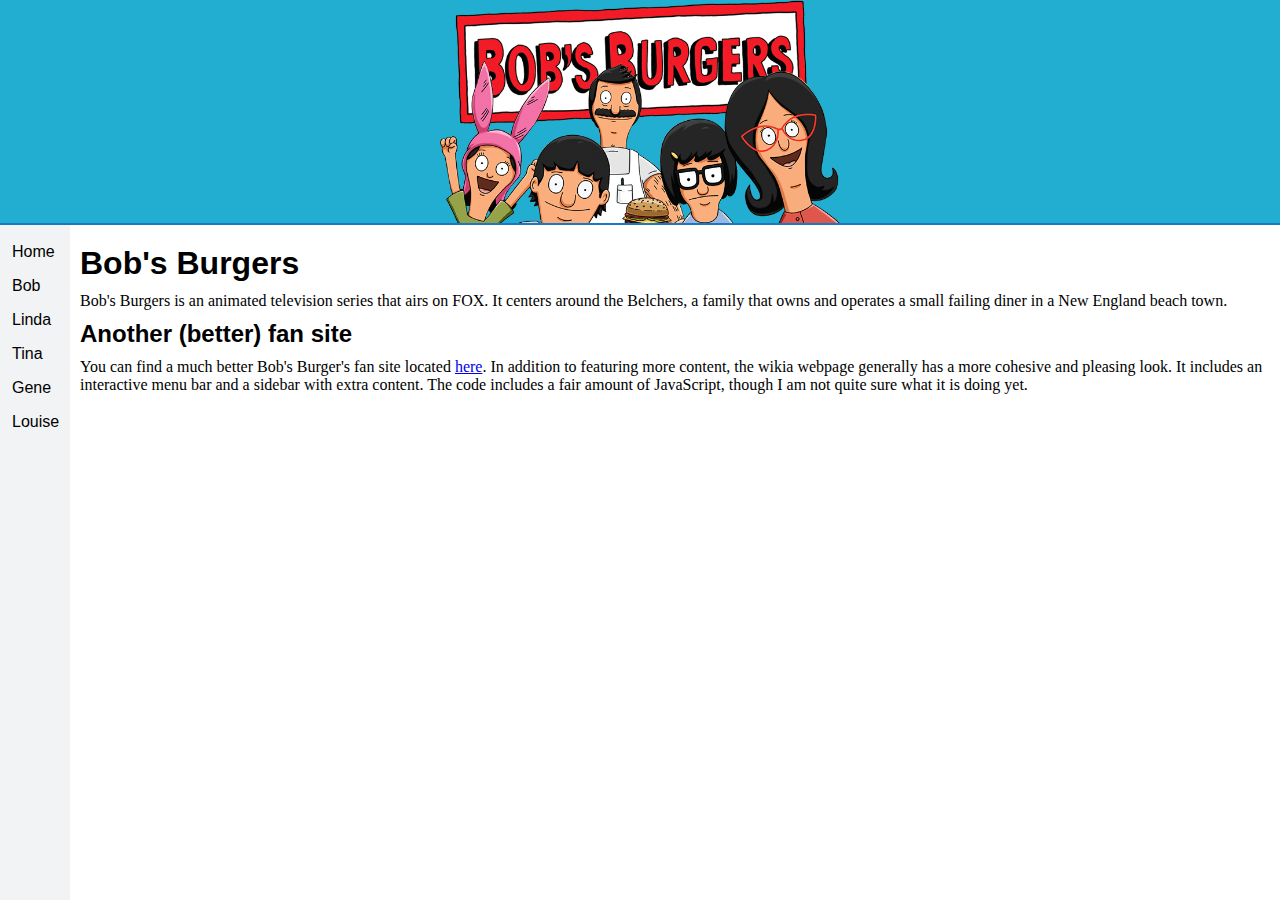
<file: index.html>
<!DOCTYPE html>
<html lang="en">

<head>
	<title>Bob's Burgers</title>
	<link rel="stylesheet" type="text/css" href="styles.css">
	<link rel="icon" href="images/burger.png">
</head>

<body>
	<header>
		<img ID="mainimg" src="images/BobsBurgers.png" alt="Alriiiiiight!">
	</header>

	<ul class="toolbar">
		<li><a href="index.html">Home</a></li>
		<li><a href="Bob.html">Bob</a></li>
		<li><a href="Linda.html">Linda</a></li>
		<li><a href="Tina.html">Tina</a></li>
		<li><a href="Gene.html">Gene</a></li>
		<li><a href="Louise.html">Louise</a></li>
	</ul> 

	<main id="home">
		<h1>Bob's Burgers</h1>
		
		<p>Bob's Burgers is an animated television series that airs on FOX.  It centers around the Belchers, a family that owns and operates a small failing diner in a New England beach town.</p>

		<h2>Another (better) fan site</h2>

		<p>You can find a much better Bob's Burger's fan site located <a href="http://bobs-burgers.wikia.com/wiki/Bob%27s_Burgers_Wiki">here</a>.  In addition to featuring more content, the wikia webpage generally has a more cohesive and pleasing look. It includes an interactive menu bar and a sidebar with extra content. The code includes a fair amount of JavaScript, though I am not quite sure what it is doing yet.</p>
	</main>
</body>

</html>
</file>
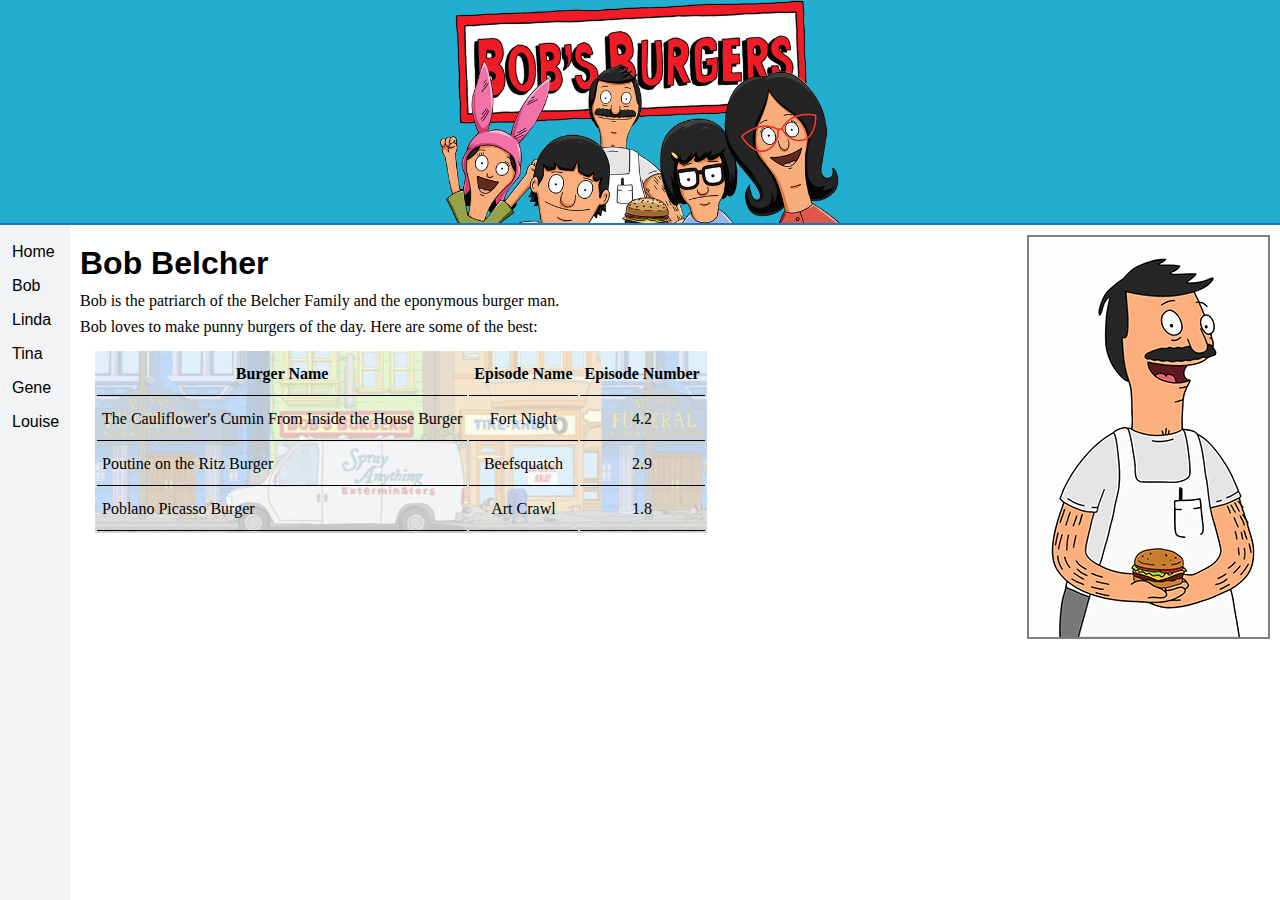
<file: Bob.html>
<!DOCTYPE html>
<html lang="en">

<head>
	<title>Bob Belcher</title>
	<link rel="stylesheet" type="text/css" href="styles.css">
	<link rel="icon" href="images/burger.png">
</head>

<body>
	<header>
		<img ID="mainimg" src="images/BobsBurgers.png" alt="Alriiiiiight!">
	</header>

	<ul class="toolbar">
		<li><a href="index.html">Home</a></li>
		<li><a href="Bob.html">Bob</a></li>
		<li><a href="Linda.html">Linda</a></li>
		<li><a href="Tina.html">Tina</a></li>
		<li><a href="Gene.html">Gene</a></li>
		<li><a href="Louise.html">Louise</a></li>
	</ul> 

	<main>
		<img src="images/Bob.jpg" alt="Bob" class="characterimg">

		<h1>Bob Belcher</h1>
		<p>Bob is the patriarch of the Belcher Family and the eponymous burger man.</p>
		<p>Bob loves to make punny burgers of the day.  Here are some of the best:</p>

		<table>
		<tr>
			<th>Burger Name</th>
			<th>Episode Name</th>
			<th>Episode Number</th>
		</tr>
		<tr>
			<td>The Cauliflower's Cumin From Inside the House Burger</td>
			<td>Fort Night</td>
			<td>4.2</td>
		</tr>
		<tr>
			<td>Poutine on the Ritz Burger</td>
			<td>Beefsquatch</td>
			<td>2.9</td>
		</tr>
		<tr>
			<td>Poblano Picasso Burger</td>
			<td>Art Crawl</td>
			<td>1.8</td>
		</tr>
		</table>
	</main>
</body>

</html>
</file>
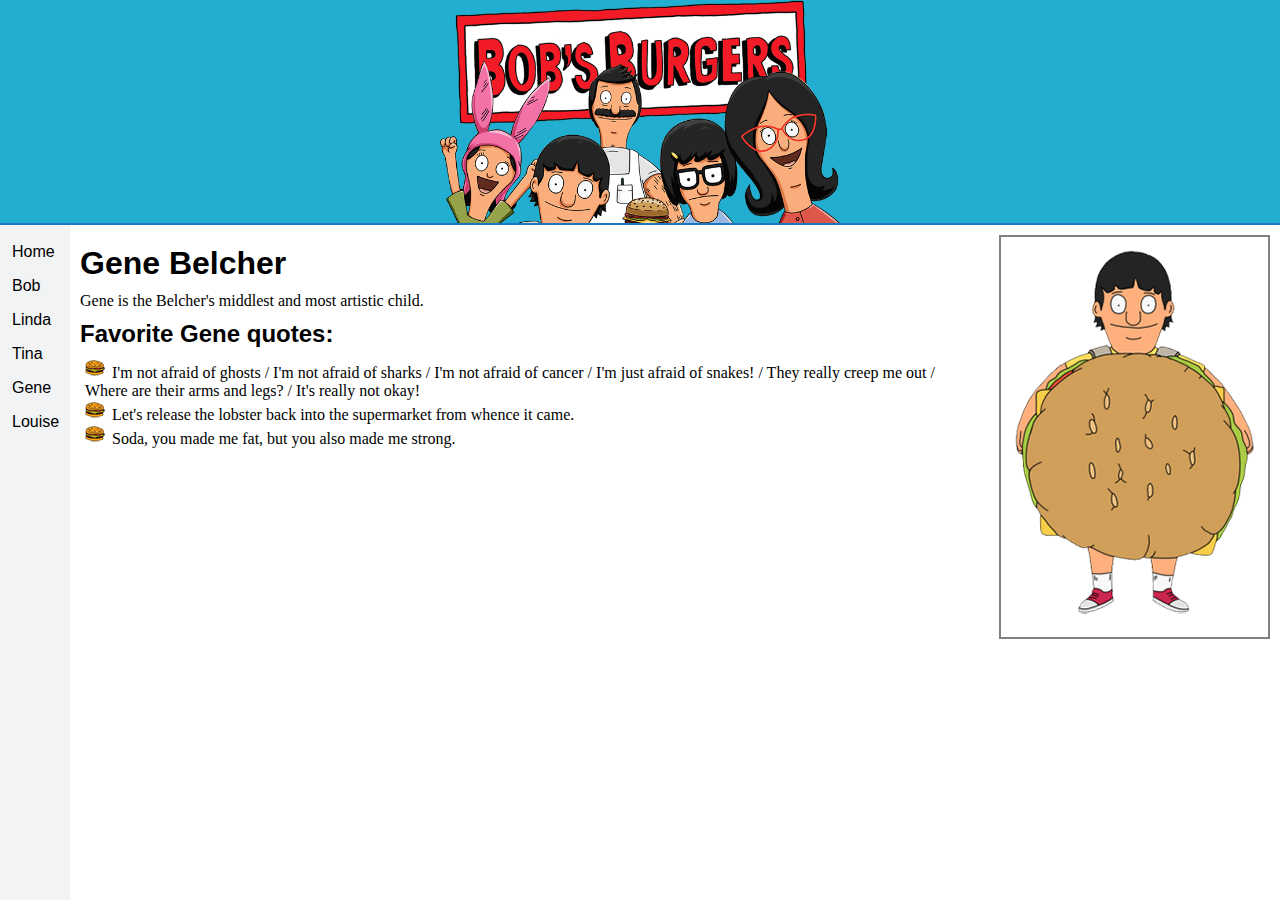
<file: Gene.html>
<!DOCTYPE html>
<html lang="en">

<head>
	<title>Gene Belcher</title>
	<link rel="stylesheet" type="text/css" href="styles.css">
	<link rel="icon" href="images/burger.png">
</head>

<body>
	<header>
		<img ID="mainimg" src="images/BobsBurgers.png" alt="Alriiiiiight!">
	</header>

	<ul class="toolbar">
		<li><a href="index.html">Home</a></li>
		<li><a href="Bob.html">Bob</a></li>
		<li><a href="Linda.html">Linda</a></li>
		<li><a href="Tina.html">Tina</a></li>
		<li><a href="Gene.html">Gene</a></li>
		<li><a href="Louise.html">Louise</a></li>
	</ul> 

	<main>	
		<img src="images/Gene.png" alt="Gene" class="characterimg">
		<h1>Gene Belcher</h1>
		<p>Gene is the Belcher's middlest and most artistic child.</p>

		<section class="quotes">
			<h2>Favorite Gene quotes:</h2>
			<ul>
				<li>I'm not afraid of ghosts / I'm not afraid of sharks / I'm not afraid of cancer / I'm just afraid of snakes! / They really creep me out / Where are their arms and legs? / It's really not okay! </li>
				<li>Let's release the lobster back into the supermarket from whence it came.</li>
				<li>Soda, you made me fat, but you also made me strong.</li>
			</ul>
		</section>
	</main>
</body>

</html>
</file>
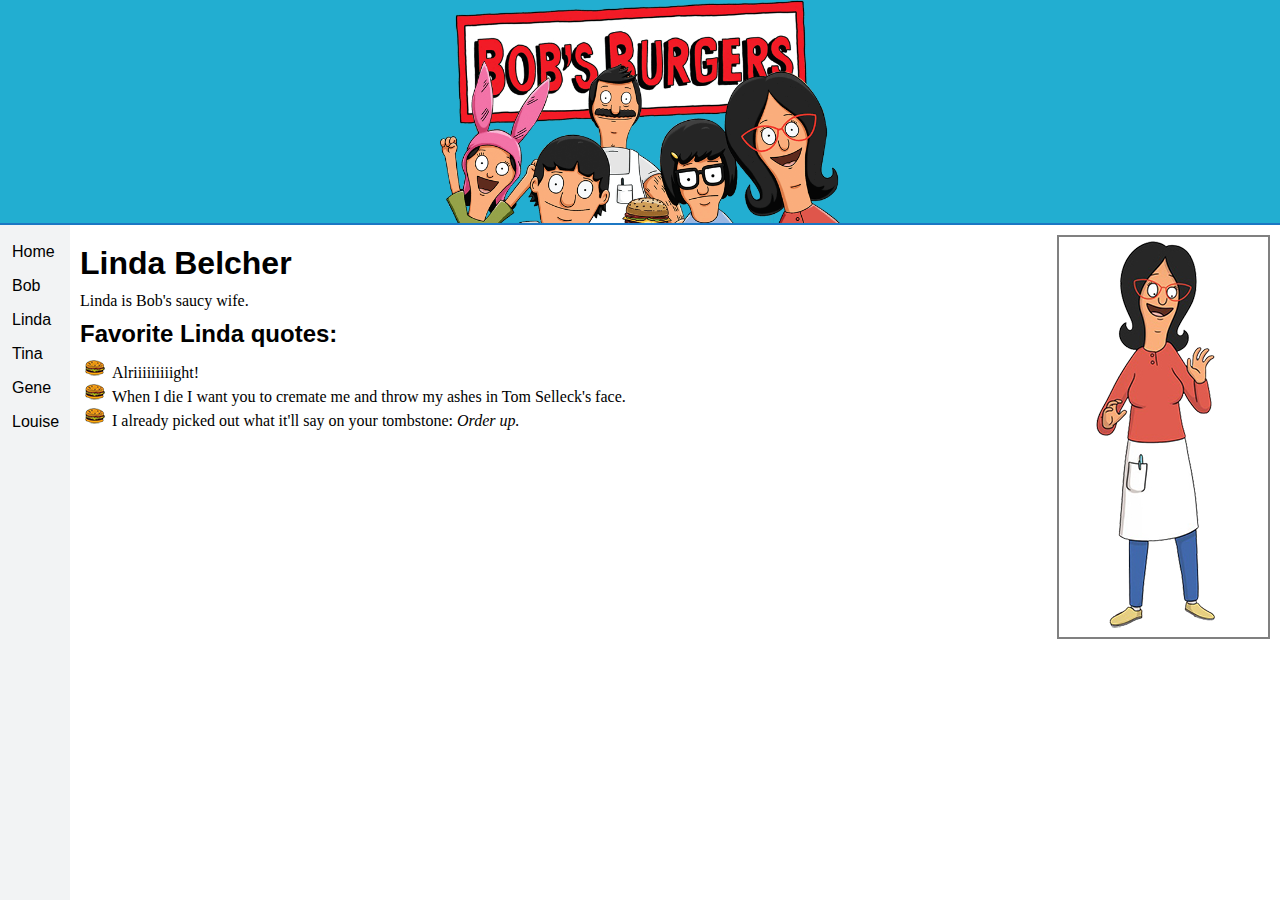
<file: Linda.html>
<!DOCTYPE html>
<html lang="en">

<head>
	<title>Linda Belcher</title>
	<link rel="stylesheet" type="text/css" href="styles.css">
	<link rel="icon" href="images/burger.png">
</head>

<body>
	<header>
		<img ID="mainimg" src="images/BobsBurgers.png" alt="Alriiiiiight!">
	</header>

	<ul class="toolbar">
		<li><a href="index.html">Home</a></li>
		<li><a href="Bob.html">Bob</a></li>
		<li><a href="Linda.html">Linda</a></li>
		<li><a href="Tina.html">Tina</a></li>
		<li><a href="Gene.html">Gene</a></li>
		<li><a href="Louise.html">Louise</a></li>
	</ul> 

	<main>
		<img src="images/Linda.png" alt="Linda" class="characterimg">
		<h1>Linda Belcher</h1>
		<p>Linda is Bob's saucy wife.</p>
		
		<section class="quotes">
			<h2>Favorite Linda quotes:</h2>
			<ul>
				<li>Alriiiiiiiiight!</li>
				<li>When I die I want you to cremate me and throw my ashes in Tom Selleck's face.</li>
				<li>I already picked out what it'll say on your tombstone: <i>Order up.</i></li>
			</ul>
		</section>
	</main>
</body>

</html>
</file>
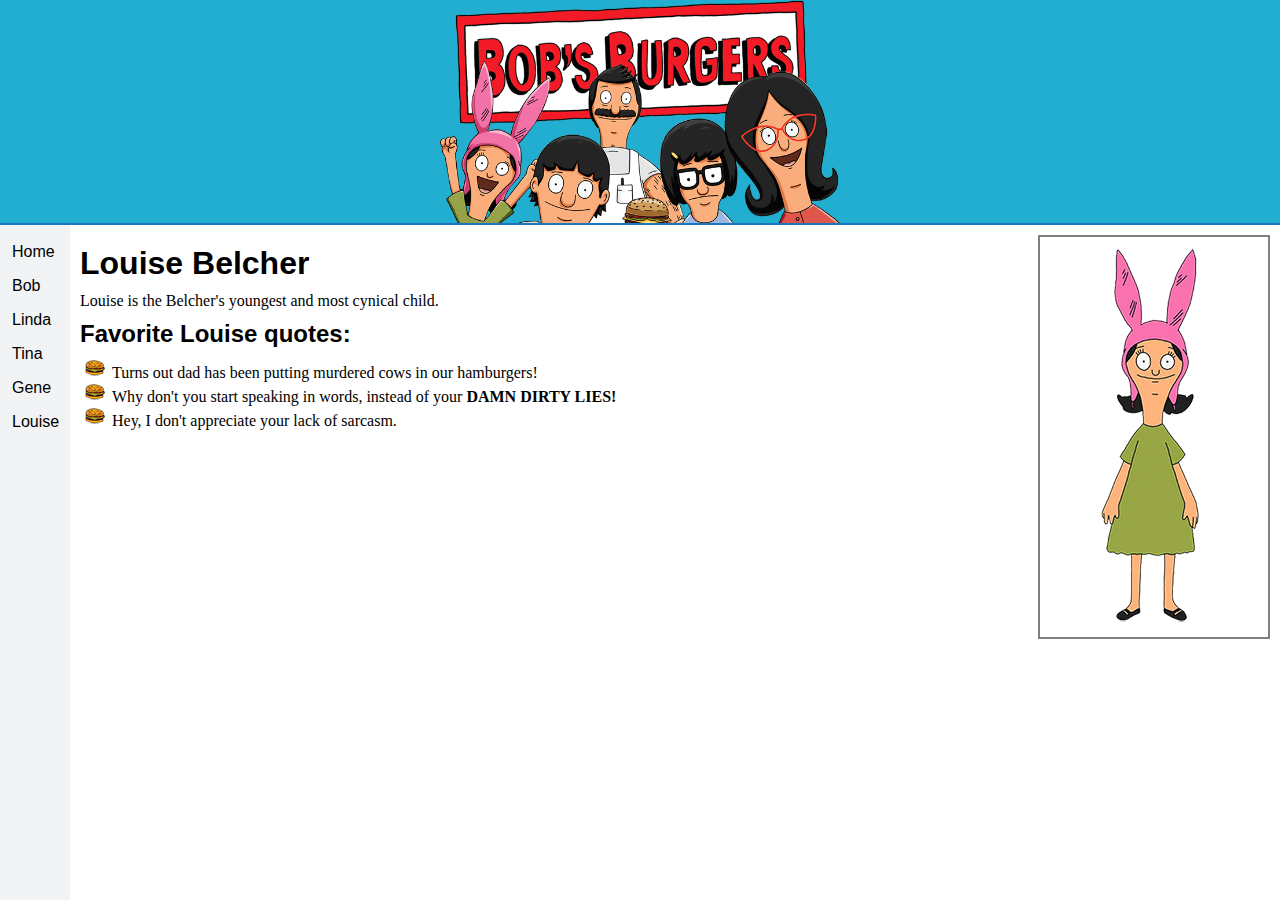
<file: Louise.html>
<!DOCTYPE html>
<html lang="en">

<head>
	<title>Louise Belcher</title>
	<link rel="stylesheet" type="text/css" href="styles.css">
	<link rel="icon" href="images/burger.png">
</head>

<body>
	<header>
		<img ID="mainimg" src="images/BobsBurgers.png" alt="Alriiiiiight!">
	</header>

	<ul class="toolbar">
		<li><a href="index.html">Home</a></li>
		<li><a href="Bob.html">Bob</a></li>
		<li><a href="Linda.html">Linda</a></li>
		<li><a href="Tina.html">Tina</a></li>
		<li><a href="Gene.html">Gene</a></li>
		<li><a href="Louise.html">Louise</a></li>
	</ul> 

	<main>
		<img src="images/Louise.png" alt="Louise" class="characterimg">
		<h1>Louise Belcher</h1>
		<p>Louise is the Belcher's youngest and most cynical child.</p>

		<section class="quotes">
			<h2>Favorite Louise quotes:</h2>
			<ul>
				<li>Turns out dad has been putting murdered cows in our hamburgers!</li>
				<li>Why don't you start speaking in words, instead of your <b>DAMN DIRTY LIES!</b></li>
				<li>Hey, I don't appreciate your lack of sarcasm.</li>
			</ul>
		</section>
	</main>
</body>

</html>
</file>
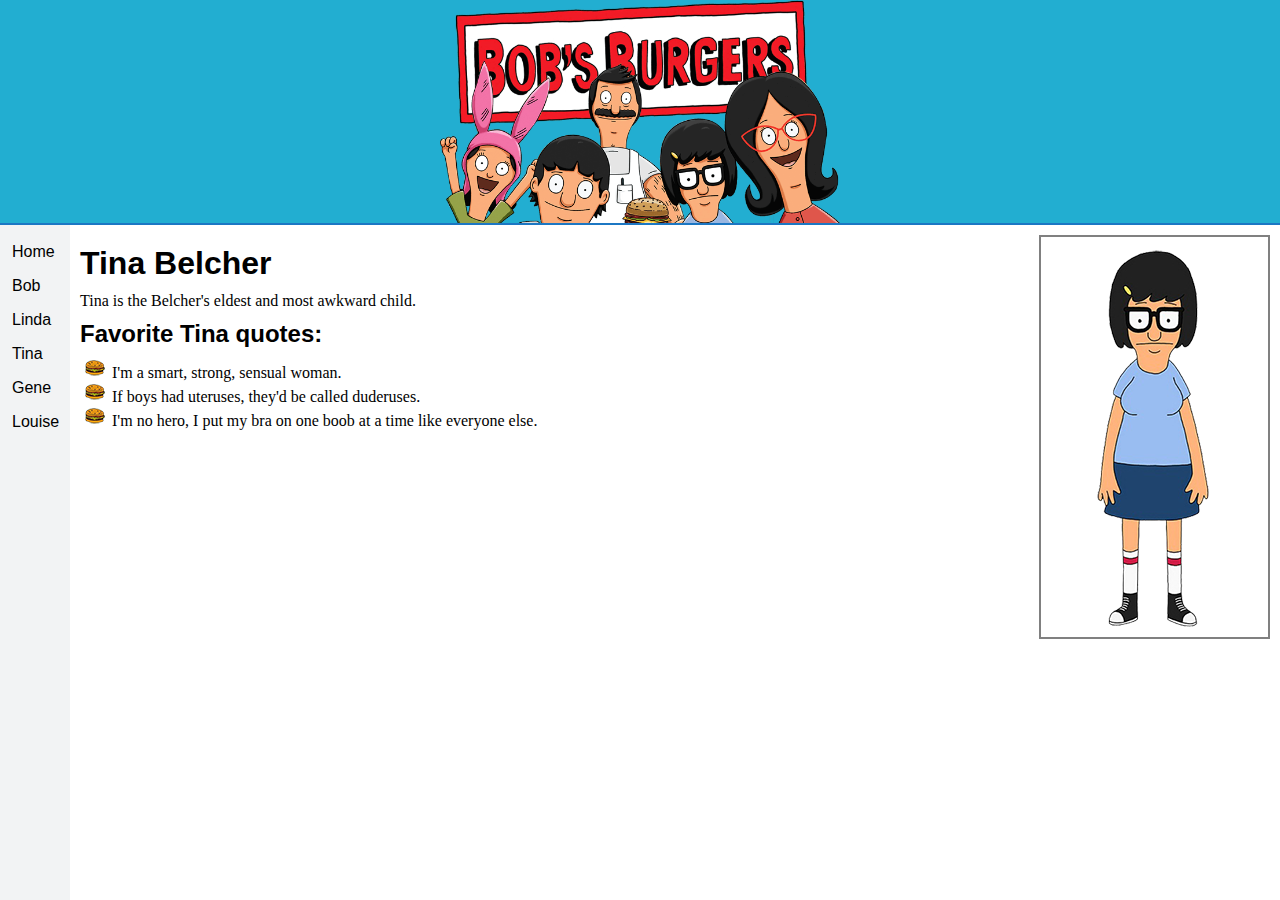
<file: Tina.html>
<!DOCTYPE html>
<html lang="en">

<head>
	<title>Tina Belcher</title>
	<link rel="stylesheet" type="text/css" href="styles.css">
	<link rel="icon" href="images/burger.png">
</head>

<body>
	<header>
		<img ID="mainimg" src="images/BobsBurgers.png" alt="Alriiiiiight!">
	</header>

	<ul class="toolbar">
		<li><a href="index.html">Home</a></li>
		<li><a href="Bob.html">Bob</a></li>
		<li><a href="Linda.html">Linda</a></li>
		<li><a href="Tina.html">Tina</a></li>
		<li><a href="Gene.html">Gene</a></li>
		<li><a href="Louise.html">Louise</a></li>
	</ul> 

	<main>
		<img src="images/Tina.png" alt="Tina" class="characterimg">
		<h1>Tina Belcher</h1>
		<p>Tina is the Belcher's eldest and most awkward child.</p>

		<section class="quotes">
			<h2>Favorite Tina quotes:</h2>
			<ul>
				<li>I'm a smart, strong, sensual woman.</li>
				<li>If boys had uteruses, they'd be called duderuses.</li>
				<li>I'm no hero, I put my bra on one boob at a time like everyone else.</li>
			</ul>
		</section>
	</main>
</body>

</html>
</file>
<file: styles.css>
*
{
    padding: 0;
    margin: 0;
}

body {
	background: white;
	font-family: "Georgia", serif;
}

header{
	background-color: #22aed1;
	border-bottom-style: solid;
	border-bottom-width: 2px;
	border-bottom-color: #1c77c3;
}

#mainimg{
	display: block;
    margin-left: auto;
    margin-right: auto;
    width: 45%;
    height: auto;
    max-width: 400px;
}


ul.toolbar {
	font-family: "Helvetica", sans-serif;
	list-style-type: none;
	margin: 0px;
	padding: 10px 0px;
	position: fixed;
	height: 100%;
	width: 70px;
	background-color: #f2f3f4;
}

li a {
	display: block;
	color: black;
	padding: 8px 12px;
	text-decoration: none;
}

li a:hover {
	background-color: #1c77c3;
	color:white;
}

p a:visited{
	color: grey;
	text-decoration: none;
}

main {
	background: white;
	position: relative;
	height:100%;
	margin-left: 70px;
	padding: 10px;
	overflow: scroll;
}

.characterimg{
	float:right;
	border-style: solid;
	border-width: 2px;
	border-color: grey;
	margin-left: 20px;
	margin-bottom: 20px;	
	max-width: 40%;
}

h1, h2 {
	font-family: "Helvetica", sans-serif;
	margin: 10px 0px;
}

p{
	margin-top: 8px;
}

.quotes ul {
	list-style-image: url("images/burger.png");
	list-style-position: inside;
	padding-left:5px;
}

table {
	margin:15px;
	background-image: url("images/storefront.jpg");
	background-size: auto 100%;
}

th, td {
    border-bottom: 1px solid black;
    padding: 12px 5px;
    text-align: center;
}

td:nth-child(1) {  
  text-align: left;
}

@media screen and (max-width: 800px){
	body{
		font-size: 80%;
	}
	.characterimg {
		max-width: 20%;
	}
}

@media screen and (max-width: 500px){
	body{
		font-size: 60%;
	}
}
</file>
